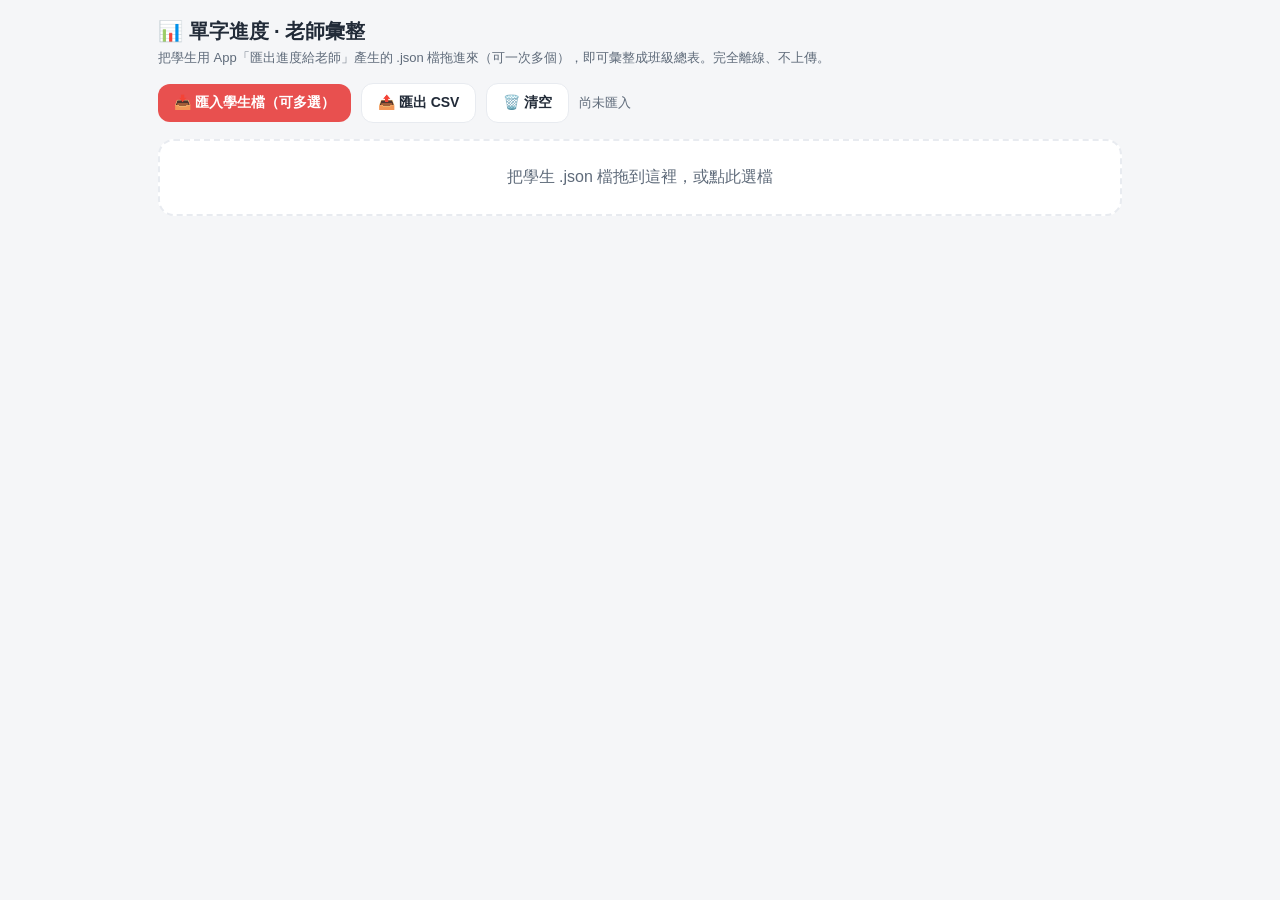
<file: teacher.html>
<!DOCTYPE html>
<html lang="zh-Hant">
<head>
<meta charset="UTF-8">
<meta http-equiv="Content-Security-Policy" content="default-src 'self'; script-src 'self' 'unsafe-inline'; style-src 'self' 'unsafe-inline'; img-src 'self' data:; connect-src 'none'; base-uri 'none'">
<meta name="viewport" content="width=device-width, initial-scale=1, viewport-fit=cover">
<title>單字進度 · 老師彙整</title>
<style>
  :root{ --bg:#f5f6f8; --card:#fff; --text:#222b38; --muted:#5f6b7a; --line:#e8ebf0; --accent:#e8504f; --green:#2eb872; --blue:#4d8df6; }
  *{box-sizing:border-box}
  body{margin:0; font-family:-apple-system,"Segoe UI","Microsoft JhengHei",sans-serif; background:var(--bg); color:var(--text); padding:18px; max-width:1000px; margin:0 auto}
  h1{font-size:20px; margin:0 0 4px}
  .muted{color:var(--muted); font-size:13px}
  .bar{display:flex; gap:10px; flex-wrap:wrap; align-items:center; margin:16px 0}
  .btn{border:none; background:var(--accent); color:#fff; font-weight:700; padding:10px 16px; border-radius:12px; cursor:pointer; font-size:14px}
  .btn.sec{background:var(--card); color:var(--text); border:1px solid var(--line)}
  .drop{border:2px dashed var(--line); border-radius:16px; padding:26px; text-align:center; color:var(--muted); background:var(--card); cursor:pointer}
  .drop.over{border-color:var(--accent); color:var(--accent)}
  table{width:100%; border-collapse:collapse; background:var(--card); border-radius:14px; overflow:hidden; box-shadow:0 6px 22px rgba(40,50,70,.08); font-size:13px}
  th,td{padding:9px 10px; text-align:center; border-bottom:1px solid var(--line); white-space:nowrap}
  th{background:#eef1f5; cursor:pointer; user-select:none; font-size:12px; color:var(--muted)}
  th:hover{color:var(--text)}
  td.name{text-align:left; font-weight:700}
  tr:hover td{background:#fafbfc}
  .pct{font-weight:800}
  .empty{color:var(--muted); text-align:center; padding:30px}
  .pill{display:inline-block; min-width:30px; padding:2px 8px; border-radius:999px; font-weight:800; color:#fff; font-size:12px}
</style>
</head>
<body>
  <h1>📊 單字進度 · 老師彙整</h1>
  <div class="muted">把學生用 App「匯出進度給老師」產生的 .json 檔拖進來（可一次多個），即可彙整成班級總表。完全離線、不上傳。</div>

  <div class="bar">
    <input type="file" id="files" accept="application/json,.json" multiple class="hide" style="display:none" onchange="loadFiles(this.files)">
    <button class="btn" onclick="document.getElementById('files').click()">📥 匯入學生檔（可多選）</button>
    <button class="btn sec" onclick="exportCSV()">📤 匯出 CSV</button>
    <button class="btn sec" onclick="clearAll()">🗑️ 清空</button>
    <span class="muted" id="count">尚未匯入</span>
  </div>

  <div class="drop" id="drop" onclick="document.getElementById('files').click()">把學生 .json 檔拖到這裡，或點此選檔</div>

  <table id="tbl" style="margin-top:16px; display:none">
    <thead><tr id="thead"></tr></thead>
    <tbody id="tbody"></tbody>
  </table>
  <div class="empty" id="empty" style="display:none">沒有有效的學生資料</div>

<script>
let rows=[];
const COLS=[
  {k:"cls",t:"班級"},{k:"seat",t:"座號"},{k:"name",t:"姓名"},
  {k:"masteredPct",t:"精熟%"},{k:"mastered",t:"精熟字"},{k:"unitsPassed",t:"過關"},
  {k:"streak",t:"連續天"},{k:"level",t:"等級"},{k:"wrongActive",t:"待清錯題"},{k:"wrongConquered",t:"已征服"},{k:"ts",t:"回報時間"},
];
let sortK="cls", sortAsc=true;

function loadFiles(files){
  let pending=files.length;
  if(!pending) return;
  [...files].forEach(f=>{
    const r=new FileReader();
    r.onload=()=>{ try{ addReport(JSON.parse(r.result)); }catch(e){} if(--pending===0) render(); };
    r.onerror=()=>{ if(--pending===0) render(); };
    r.readAsText(f);
  });
}
function addReport(d){
  if(!d || d.type!=="vocab-student-report" || !d.summary) return;
  const p=d.profile||{}, s=d.summary;
  const key=(p.cls||"")+"|"+(p.seat||"")+"|"+(p.name||"");
  const row={
    cls:p.cls||"", seat:p.seat||"", name:p.name||"(未填名)",
    mastered:s.mastered||0, total:s.total||2000,
    masteredPct: Math.round((s.mastered||0)/(s.total||2000)*100),
    unitsPassed:s.unitsPassed||0, streak:s.streak||0, level:s.level||1,
    wrongActive:s.wrongActive||0, wrongConquered:s.wrongConquered||0,
    ts: d.ts? new Date(d.ts).toLocaleDateString("zh-TW"):"",
  };
  // 同一學生只留最新
  const i=rows.findIndex(x=>(x.cls+"|"+x.seat+"|"+x.name)===key);
  if(i>=0) rows[i]=row; else rows.push(row);
}
function pctColor(p){ return p>=80?"var(--green)":p>=40?"var(--blue)":"#c9911f"; }
function render(){
  document.getElementById("count").textContent = rows.length? (rows.length+" 位學生"):"尚未匯入";
  const tbl=document.getElementById("tbl"), empty=document.getElementById("empty"), drop=document.getElementById("drop");
  if(!rows.length){ tbl.style.display="none"; empty.style.display="none"; drop.style.display=""; return; }
  drop.style.display="none"; tbl.style.display=""; empty.style.display="none";
  rows.sort((a,b)=>{ let x=a[sortK],y=b[sortK]; if(typeof x==="string"){ return sortAsc? String(x).localeCompare(y):String(y).localeCompare(x);} return sortAsc?x-y:y-x; });
  document.getElementById("thead").innerHTML=COLS.map(c=>`<th onclick="sortBy('${c.k}')">${c.t}${sortK===c.k?(sortAsc?" ▲":" ▼"):""}</th>`).join("");
  document.getElementById("tbody").innerHTML=rows.map(r=>`<tr>
    <td>${esc(r.cls)}</td><td>${esc(r.seat)}</td><td class="name">${esc(r.name)}</td>
    <td><span class="pill" style="background:${pctColor(r.masteredPct)}">${r.masteredPct}%</span></td>
    <td>${r.mastered}</td><td>${r.unitsPassed}/40</td><td>${r.streak}</td><td>${r.level}</td>
    <td>${r.wrongActive}</td><td>${r.wrongConquered}</td><td class="muted">${esc(r.ts)}</td>
  </tr>`).join("");
}
function sortBy(k){ if(sortK===k) sortAsc=!sortAsc; else { sortK=k; sortAsc=true; } render(); }
function esc(s){ return String(s).replace(/[&<>"]/g,c=>({"&":"&amp;","<":"&lt;",">":"&gt;",'"':"&quot;"}[c])); }
function clearAll(){ rows=[]; render(); }
function exportCSV(){
  if(!rows.length) return;
  const head=COLS.map(c=>c.t).join(",");
  const body=rows.map(r=>COLS.map(c=> c.k==="masteredPct"? r.masteredPct+"%" : ('"'+String(r[c.k]).replace(/"/g,'""')+'"')).join(",")).join("\n");
  const blob=new Blob(["﻿"+head+"\n"+body],{type:"text/csv;charset=utf-8"});
  const a=document.createElement("a"); a.href=URL.createObjectURL(blob); a.download="班級單字進度.csv"; a.click();
}
// 拖放
const drop=document.getElementById("drop");
["dragover","dragenter"].forEach(e=>drop.addEventListener(e,ev=>{ev.preventDefault(); drop.classList.add("over");}));
["dragleave","drop"].forEach(e=>drop.addEventListener(e,ev=>{ev.preventDefault(); drop.classList.remove("over");}));
drop.addEventListener("drop",ev=>{ if(ev.dataTransfer&&ev.dataTransfer.files) loadFiles(ev.dataTransfer.files); });
document.body.addEventListener("dragover",e=>e.preventDefault());
document.body.addEventListener("drop",e=>{ e.preventDefault(); if(e.target!==drop && e.dataTransfer&&e.dataTransfer.files) loadFiles(e.dataTransfer.files); });
</script>
</body>
</html>
</file>
